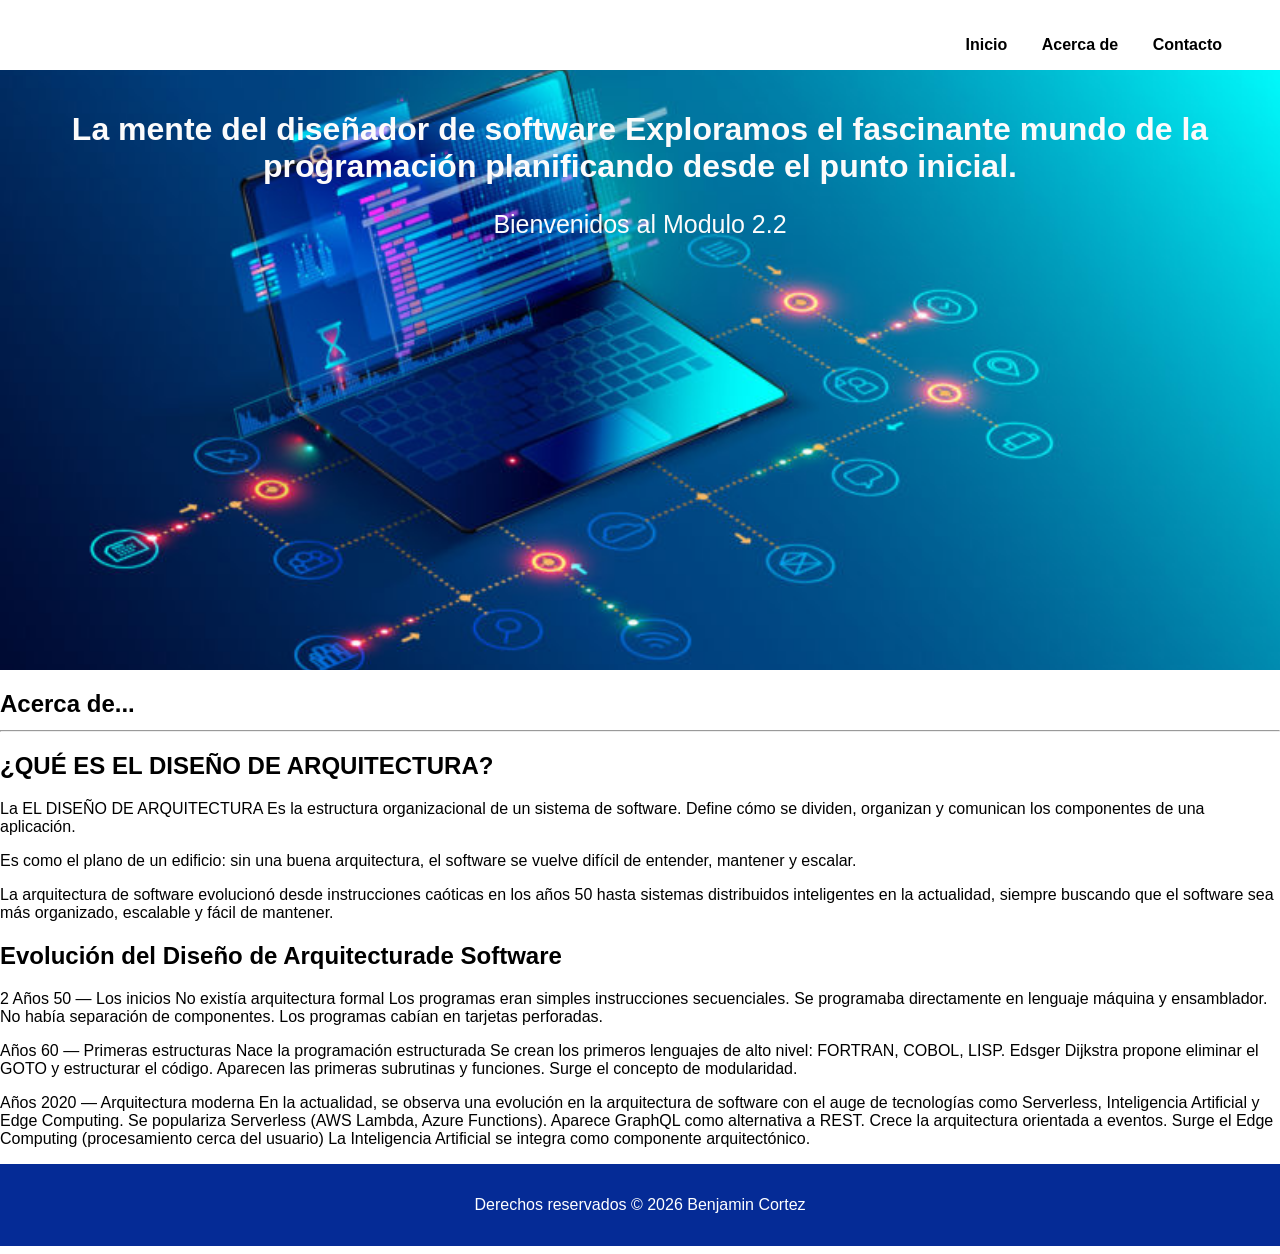
<file: index.html>
<!DOCTYPE html>
<html lang="en">
    <link rel="stylesheet" href="styles.css">
    <header id="mi-encabezado">
        <title>Diseño de Arquitectura de Software</title>
        <nav>
            <ul>
                <li><a href="index.html">Inicio</a></li>
                <li><a href="about.html">Acerca de </a></li>
                <li><a href="contact.html">Contacto</a></li>
            </ul>
        </nav>
        <h1>La mente del diseñador de software Exploramos el fascinante mundo de la programación planificando desde el punto inicial.</h1>
        <p>Bienvenidos al Modulo 2.2</p>
    </header>
    <body>
        <main>
            <section class="contenido">
                <h2> <span style="background-color:rgb(255, 255, 255);" ;>Acerca de...</span>
                    <tr><td> <hr>
                        </hr>
                        <h2>¿QUÉ ES EL DISEÑO DE ARQUITECTURA?</h2>
                        <p>La EL DISEÑO DE ARQUITECTURA Es la estructura organizacional de un sistema de software. Define cómo se dividen, organizan y comunican los componentes de una aplicación.</p>
                        <p>Es como el plano de un edificio: sin una buena arquitectura, el software se vuelve difícil de entender, mantener y escalar.</p>
                        <p>La arquitectura de software evolucionó desde instrucciones caóticas en los años 50 hasta sistemas distribuidos inteligentes en la actualidad, siempre buscando que el software sea más organizado, escalable y fácil de mantener.</p>
                        <h2>Evolución del Diseño de Arquitecturade Software</h2>
                        <p>2 Años 50 — Los inicios No existía arquitectura formal Los programas eran simples instrucciones secuenciales. Se programaba directamente en lenguaje máquina y ensamblador. No había separación de componentes. Los programas cabían en tarjetas perforadas.</p>
                        <p>Años 60 — Primeras estructuras
Nace la programación estructurada

Se crean los primeros lenguajes de alto nivel: FORTRAN, COBOL, LISP.

Edsger Dijkstra propone eliminar el GOTO y estructurar el código.

Aparecen las primeras subrutinas y funciones.

Surge el concepto de modularidad.</p>
                        <p>Años 2020 — Arquitectura moderna
En la actualidad, se observa una evolución en la arquitectura de software con el auge de tecnologías como Serverless, Inteligencia Artificial y Edge Computing.

Se populariza Serverless (AWS Lambda, Azure Functions).

Aparece GraphQL como alternativa a REST.

Crece la arquitectura orientada a eventos.

Surge el Edge Computing (procesamiento cerca del usuario)

La Inteligencia Artificial se integra como componente arquitectónico.</p>
</td></tr>
            </section>
        </main>
        <div class="footer">Derechos reservados © 2026 Benjamin Cortez</div>
        <script src="script.js"></script>
    </body>
   
</html>
</file>
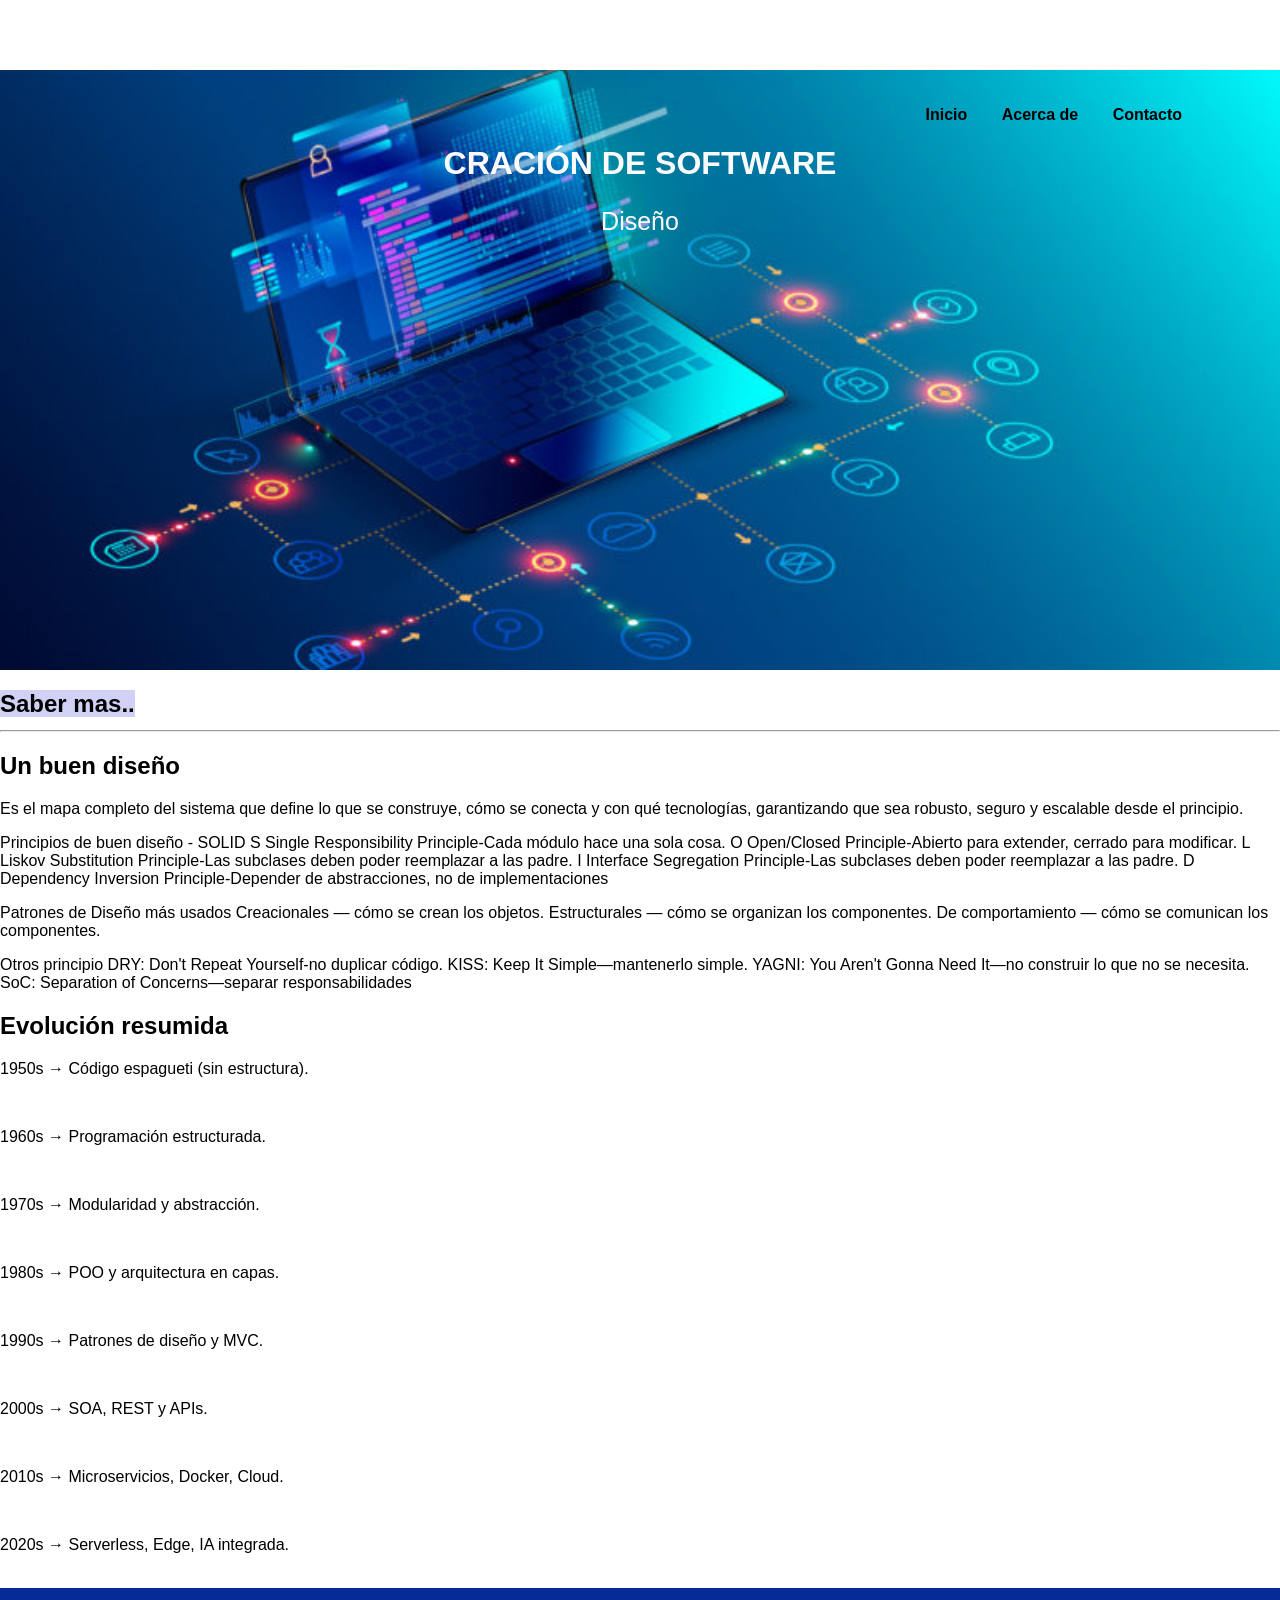
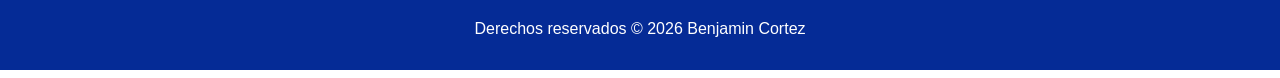
<file: about.html>
<!DOCTYPE html>
<html lang="en">
    <link rel="stylesheet" href="styles.css">
    <header id="mi-encabezado">
        <title>Diseño de Arquitectura de Software</title>
        <na>
            <ul>
                <li><a href="index.html">Inicio</a></li>
                <li><a href="about.html">Acerca de </a></li>
                <li><a href="contact.html">Contacto</a></li>
            </ul>
        </na>
        <h1>CRACIÓN DE SOFTWARE</h1>
        <p>Diseño</p>
    </header>
    <body>
        <main>
            <section class="contenido">
                <h2> <span style="background-color:rgb(208, 209, 245);" ;>Saber mas..</span>
                    <tr><td> <hr>
                        </hr></h2>
                        <h2>Un buen diseño</h2>
                       <p>Es el mapa completo del sistema que define lo que se construye, cómo se conecta y con qué tecnologías, garantizando que sea robusto, seguro y escalable desde el principio.</p>
                       <p>Principios de buen diseño - SOLID
S Single Responsibility Principle-Cada módulo hace una sola cosa.

O Open/Closed Principle-Abierto para extender, cerrado para modificar.

L Liskov Substitution Principle-Las subclases deben poder reemplazar a las padre.

I Interface Segregation Principle-Las subclases deben poder reemplazar a las padre.

D Dependency Inversion Principle-Depender de abstracciones, no de implementaciones</p>
                       <p>Patrones de Diseño más usados
Creacionales — cómo se crean los objetos.

Estructurales — cómo se organizan los componentes.

De comportamiento — cómo se comunican los componentes.</p>
                       <p>Otros principio
DRY: Don't Repeat Yourself-no duplicar código.

KISS: Keep It Simple—mantenerlo simple.

YAGNI: You Aren't Gonna Need It—no construir lo que no se necesita.

SoC: Separation of Concerns—separar responsabilidades</p>
                       <h2>Evolución resumida</h2>
                       <li><p>1950s → Código espagueti (sin estructura).</p></li>
                       <li><p>1960s → Programación estructurada.</p></li>
                       <li><p>1970s → Modularidad y abstracción.</p></li>
                       <li><p>1980s → POO y arquitectura en capas.</p></li>
                       <li><p>1990s → Patrones de diseño y MVC.</p></li>
                       <li><p>2000s → SOA, REST y APIs.</p></li>
                       <li><p>2010s → Microservicios, Docker, Cloud.</p></li>
                       <li><p>2020s → Serverless, Edge, IA integrada.</p></li>
</td></tr>
            </section>
        </main>
        <div class="footer">Derechos reservados © 2026 Benjamin Cortez</div>
        <script src="script.js"></script>
    </body>
</html>
</file>
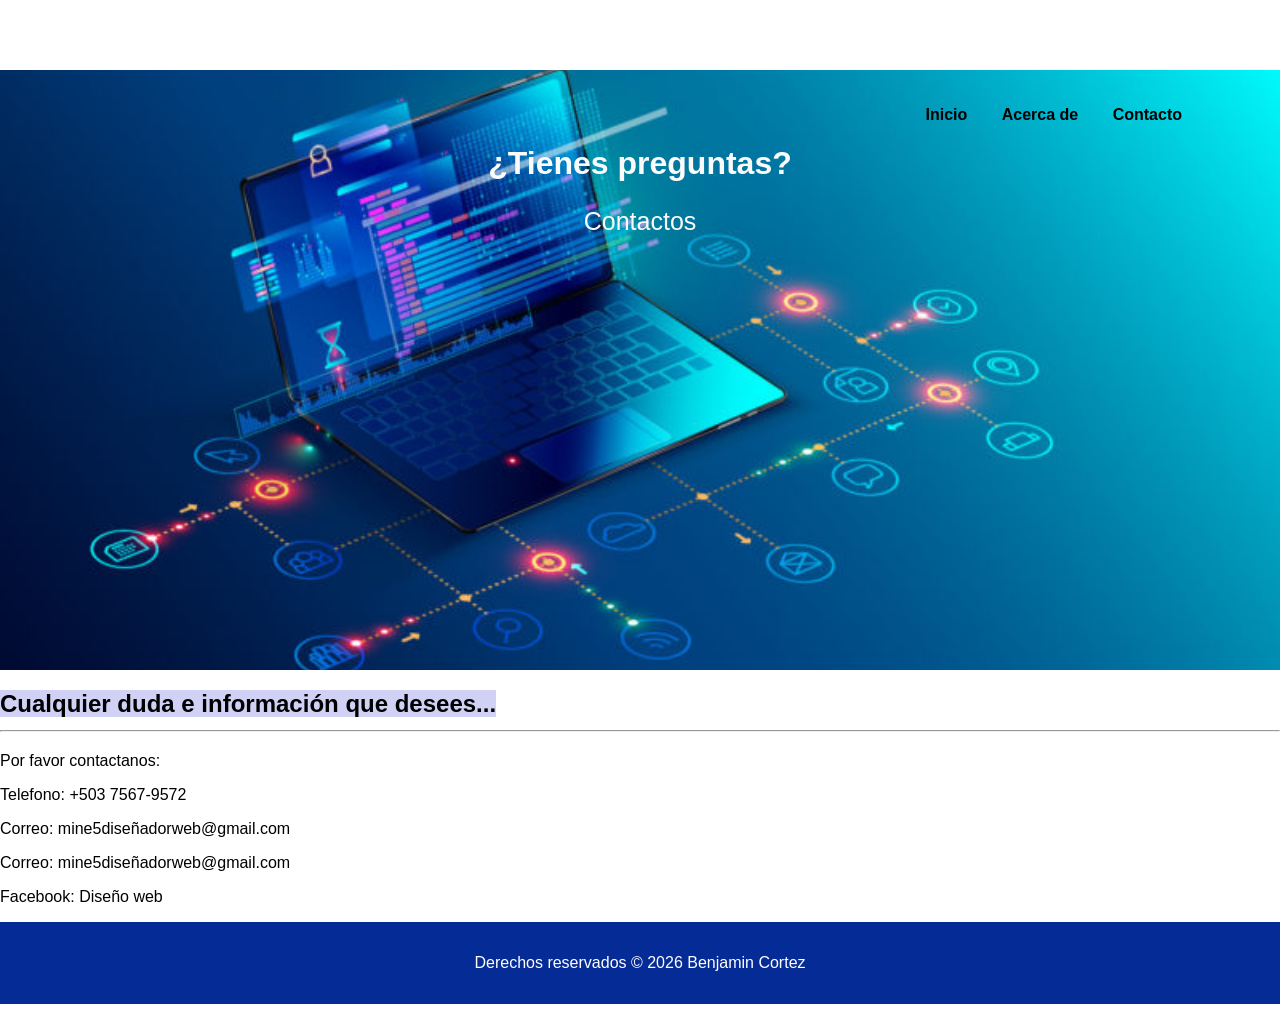
<file: contact.html>
<!DOCTYPE html>
<html lang="en">
    <link rel="stylesheet" href="styles.css">
    <header id="mi-encabezado">
    <title>Diseño de Arquitectura de Software</title>
    <na>
        <ul>
            <li><a href="index.html">Inicio</a></li>
            <li><a href="about.html">Acerca de </a></li>
            <li><a href="contact.html">Contacto</a></li>
        </ul>
    </na>
    <h1>¿Tienes preguntas?</h1>
    <p>Contactos</p>
    </header>

<body>
    <main>
        <section class="contenido">
            <h2> <span style="background-color: rgb(208, 209, 245);" ;>Cualquier duda e información que desees...</span>
                <tr><td> <hr>
                    </hr></h2>
                    <p>
                        Por favor contactanos:<p>
                            Telefono: +503 7567-9572<p>
                                Correo: mine5diseñadorweb@gmail.com<p>
                                    Correo: mine5diseñadorweb@gmail.com<p>
                                        Facebook: Diseño web<p>
                    </p>
                    </td></tr>
        </section>
    </main>
    <div class="footer">Derechos reservados © 2026 Benjamin Cortez</div>
    <script src="script.js"></script>
</body>
</html>
</file>
<file: styles.css>
#mi-encabezado{
    background-image: url('mine006.jpg');
    background-size: cover;
    background-position: center;
    height: 35rem;

    color: #fcfbfb;
    text-orientation: upright;
    text-align: center;
    padding: 20px;
}

#mi-ecabezado h1{
    font-size: 45px;
    font-family: Arial, Helvetica, sans-serif;
}

#mi-encabezado p{
    font-size:25px;   
}

nav{
    background-color: rgba(44, 245, 211, 0);
    padding: 20px;
    position: fixed;
    top: 0;
    left: 0;
    width: 100%;
    transition: background-color 0.5s;
}

ul{
    list-style-type: none;
    text-align: right;
    margin-right: 3rem;
}

li{
    display: inline;
    margin-right: 30px;
}

a{
    text-decoration: none;
    color: #000000;
    font-weight: bold;
}

a:hover{
    color: #58c70e;
}

body{
    margin-top: 70px;
    margin-left: 0px;
    margin-right: 0px;
    font-family: Arial, Helvetica, sans-serif;
}

.conteido{
    color: #000000;
    font-size: 20px;
    padding: 5%;
    text-align:justify;
    font-family: Arial, Helvetica, sans-serif;
}

.footer{
    background-color: rgb(5,43,150);
    padding: 2rem;
    color: #14d6cc;
    color: #ffffff;
    text-align: center;
}
</file>
